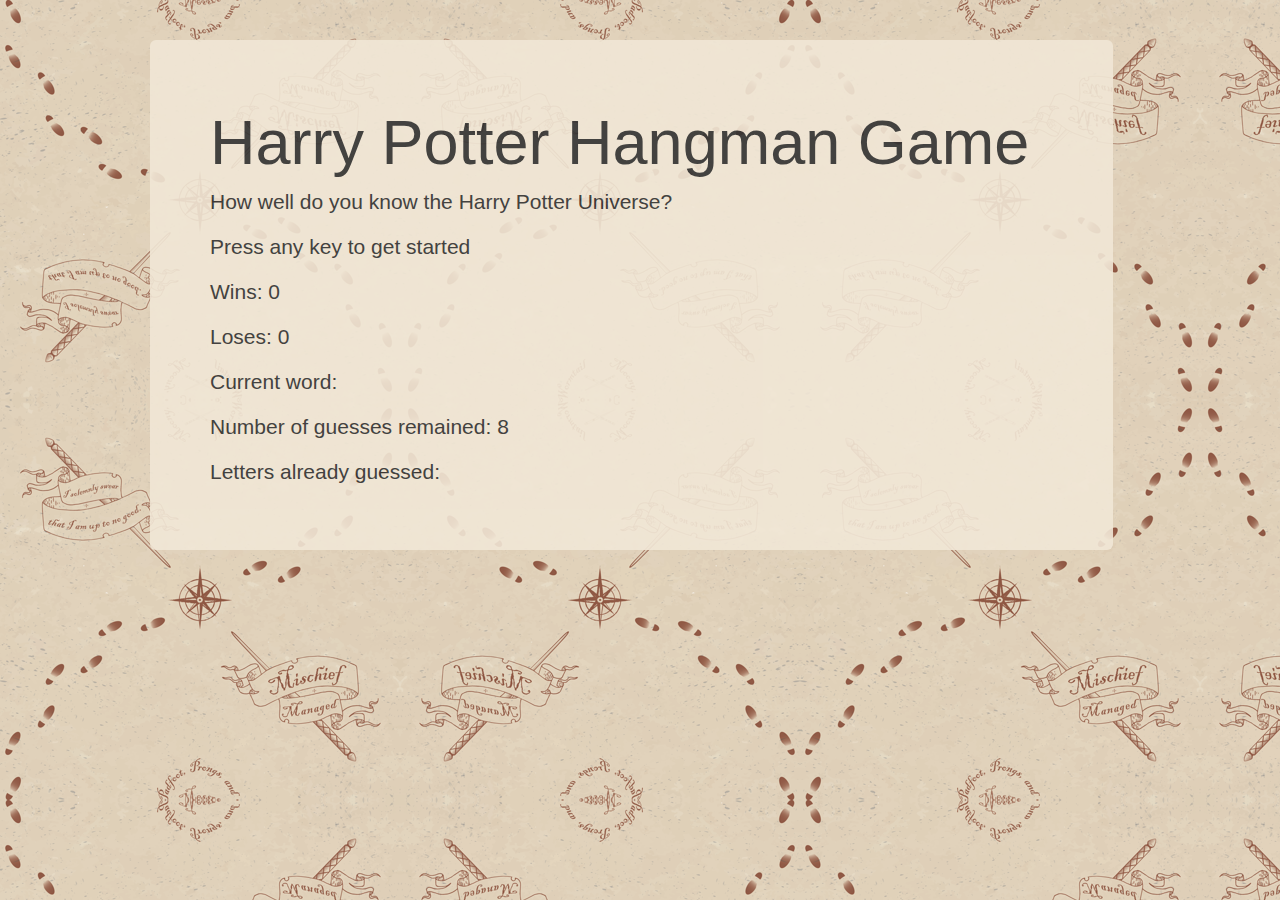
<file: index.html>
<!DOCTYPE>
   <html>
       <head>
         <meta charset="utf-8">
         <meta http-equiv="X-UA-Compatible" content="IE=edge">
         <meta name="viewport" content="width=device-width, initial-scale=1">
         <link rel="stylesheet" href="https://maxcdn.bootstrapcdn.com/bootstrap/3.3.7/css/bootstrap.min.css"
         integrity="sha384-BVYiiSIFeK1dGmJRAkycuHAHRg32OmUcww7on3RYdg4Va+PmSTsz/K68vbdEjh4u"
         crossorigin="anonymous">
         <link rel="stylesheet" href="assets/css/style.css">
         <title> Hangman-Game </title>
       </head>
       <body>


         <div class="container" id="fix_jumbotron">
           <div class="row">
             <div class="col-md-11">

             </div>
           </div>
         </div >

         <div class="container">
           <div class="row">
             <div class="col-md-11">

               <div class="jumbotron">
                 <h1>Harry Potter Hangman Game</h1>
                 <p> How well do you know the Harry Potter Universe? </p>

                 <p id="pressAnyKey"> Press any key to get started </p>
                 <p id="chooseAlph">  </p>

                 <p id="wins"> Wins: 0 </p>

                 <p id="loses"> Loses: 0 </p>

                 <p id="currentWord"> Current word:  </p>

                 <p id="guessRemained"> Number of guesses remained: 8 </p>

                 <p id="alreadyGuessed"> Letters already guessed: </p>


               </div>

             </div>
           </div>
         </div >

          <script src="https://ajax.googleapis.com/ajax/libs/jquery/1.12.4/jquery.min.js"></script>
          <script src="https://maxcdn.bootstrapcdn.com/bootstrap/3.3.7/js/bootstrap.min.js"
          integrity="sha384-Tc5IQib027qvyjSMfHjOMaLkfuWVxZxUPnCJA7l2mCWNIpG9mGCD8wGNIcPD7Txa"
          crossorigin="anonymous"></script>
          <script src="game_draft.js"></script>
       </body>
   </html>
</file>
<file: assets/css/style.css>
body {
  background-image: url(../images/hp_pattern.png);
}
#fix_jumbotron {
  height: 40px;
}

div.jumbotron {
  background-color: #F1E7D6;
  margin-left: 80px;
  opacity: 0.9;
}

p, h1 {
  opacity: 1.0;
}
</file>
